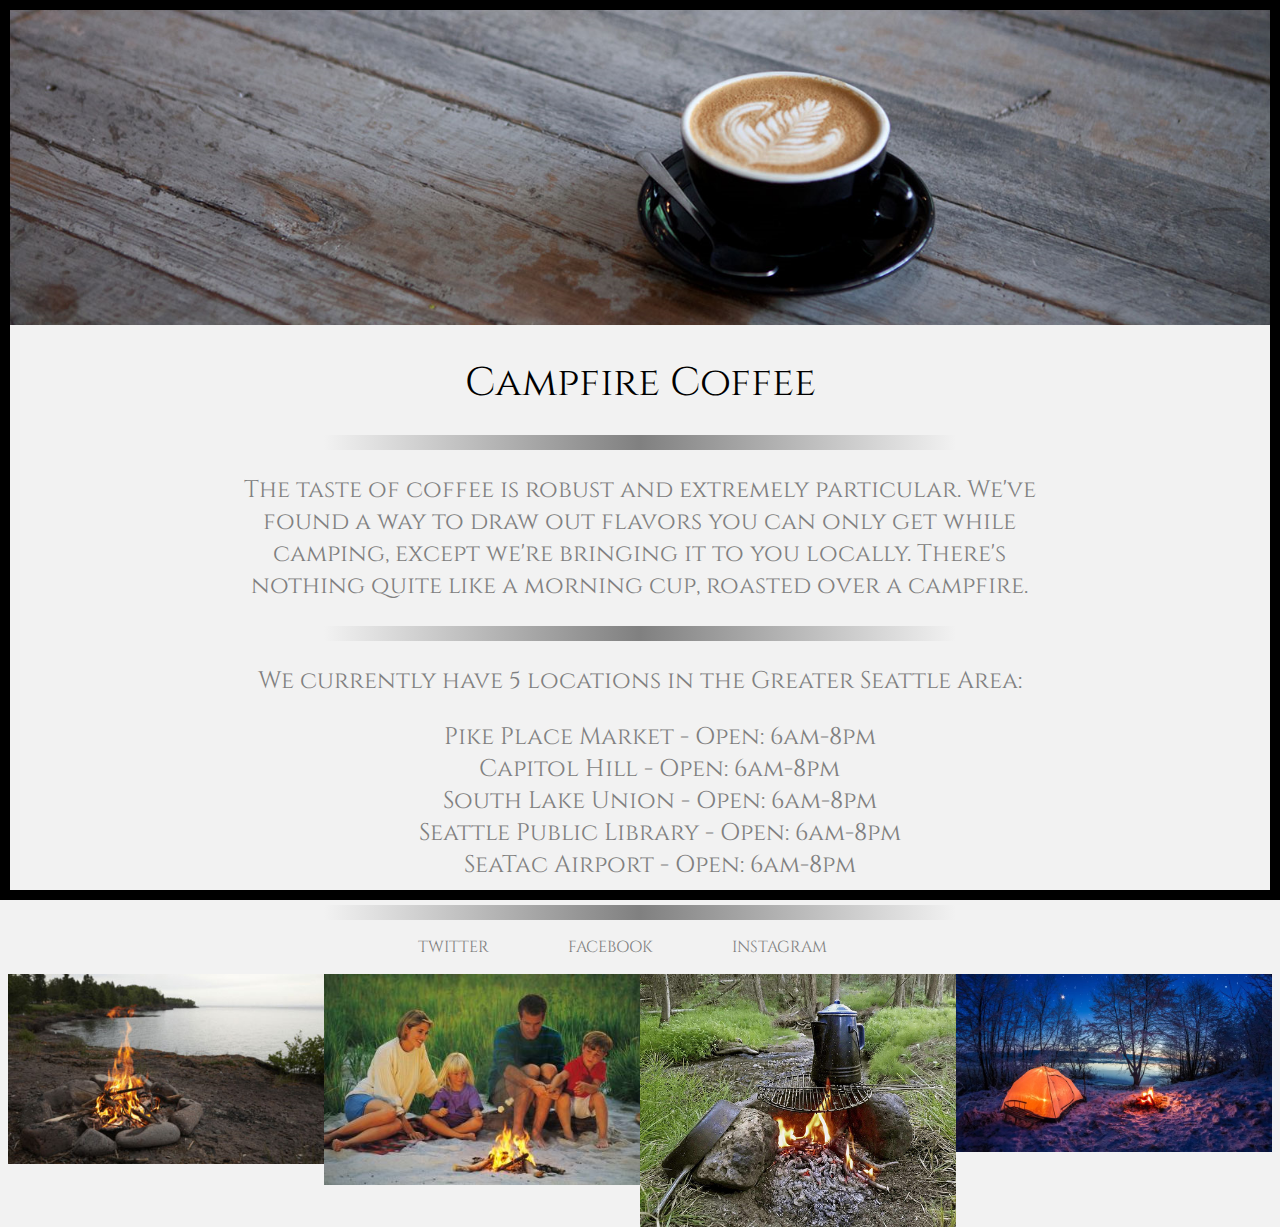
<file: index.html>
<!DOCTYPE html>
<html>
  <head>
<!-- Styling and Favicon -->
    <title>Campfire Style Coffee, Locally</title>
    <link rel="stylesheet" type="text/css" href="style.css" />
    <link href='https://fonts.googleapis.com/css?family=Cinzel' rel='stylesheet' type='text/css'>
    <link rel="icon" type="image/png" href ="imgs/apple-icon-144x144.png" />
  </head>
    <body>
<!-- Border Creation -->
      <div class="left-border"></div>
      <div class="right-border"></div>
      <div class="bottom-border"></div>
      <div class="top-border"></div>

      <div id="wrap">
<!-- Banner and Header -->
        <div><img class="center"src="imgs/coffee.jpg" /></div>
        <div class="heading">Campfire Coffee</div>
        <div class="gradient"></div>
<!-- Description copy -->
        <div class="bodycopy">
          <p>The taste of coffee is robust and extremely particular. We've found a way to draw out flavors you can only get while camping, except we're bringing it to you locally. There's nothing quite like a morning cup, roasted over a campfire.</p></div>
          <div class="gradient"></div>
        <div class="bodycopy"><p>We currently have 5 locations in the Greater Seattle Area:</p>
<!-- Locations List -->
            <ul style="list-style: none;">
              <li>Pike Place Market      - Open: 6am-8pm</li>
              <li>Capitol Hill           - Open: 6am-8pm</li>
              <li>South Lake Union       - Open: 6am-8pm</li>
              <li>Seattle Public Library - Open: 6am-8pm</li>
              <li>SeaTac Airport         - Open: 6am-8pm</li>
            </ul></div>
        <div class="gradient"></div>
<!-- Social List -->
          <ul>
            <li2 class="row"><a href="www.twitter.com/campfirecoffee" target="_blank">TWITTER</a></li2>
            <li2 class="row"><a href="www.facebook.com/campefirecoffee" target="_blank">FACEBOOK</a></li2>
            <li2 class="row"><a href="www.instagram.com/campfirecoffee" target="_blank">INSTAGRAM</a></li2>
          </ul>
<!-- Required Pictures -->
          <div><img class="footer"src="imgs/campfire.jpg" />
          <img class="footer"src="imgs/campfire-family.jpg"/>
          <img class="footer"src="imgs/campfire-coffee.jpg"/>
          <img class="footer"src="imgs/campsite-tent-night.jpg"/>
      </div>
    </body>
</html>
</file>
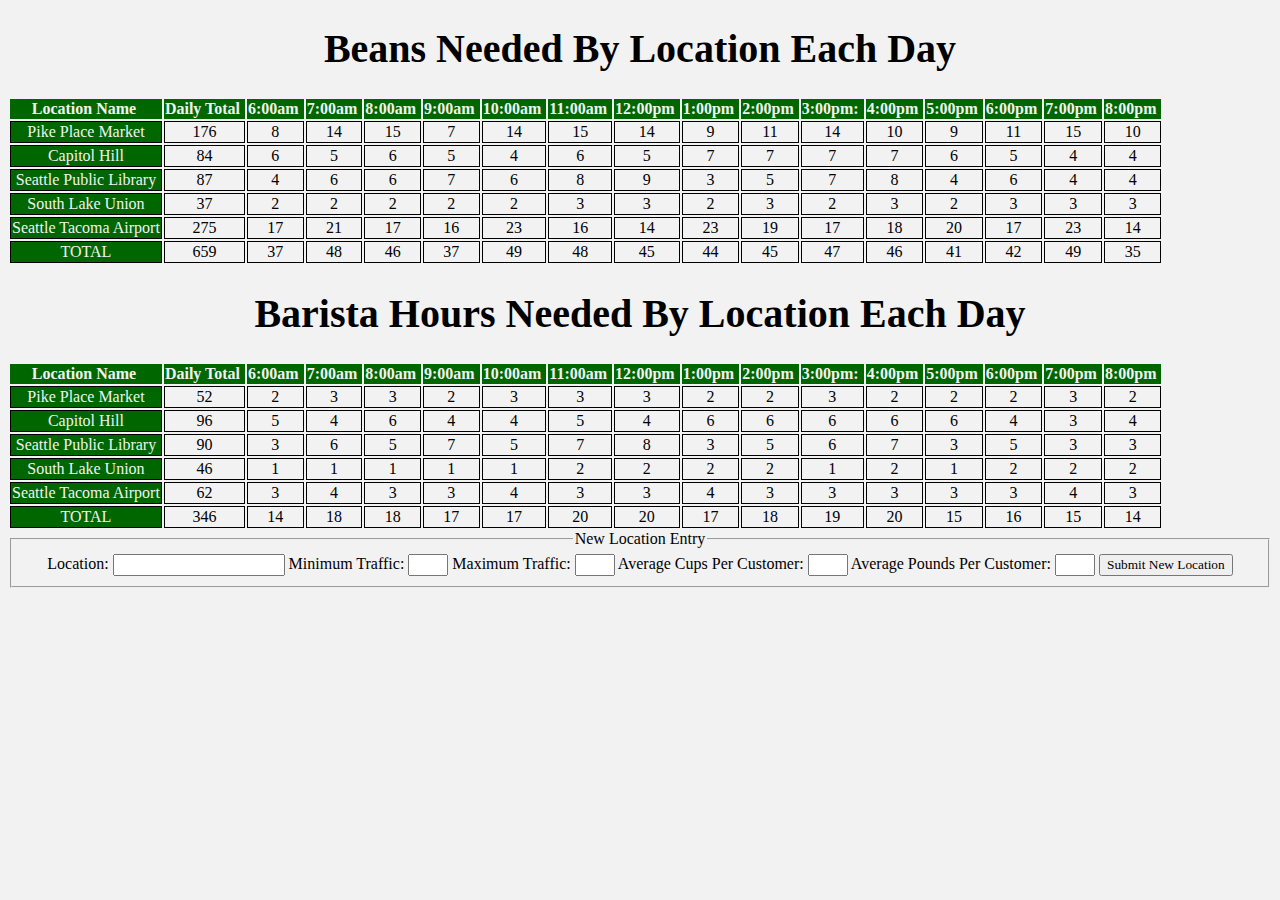
<file: data.html>
<!DOCTYPE html>
<html>

  <head>
    <title>Campfire Coffee, Tuesday version</title>
    <link rel="stylesheet" type="text/css" href="style.css" />
  </head>

  <body>
    <h3>Beans Needed By Location Each Day</h3>
    <table class="beans-table" id="beans-table"></table>

    <h3>Barista Hours Needed By Location Each Day</h3>
    <table class="baristas-table" id="baristas-table"></table>
    <form id="new store form">
        <fieldset>
          <legend>New Location Entry</legend>

          <label for="location">Location: </label>
          <input name="locationName" type="text" />

          <label for="minCustomersHour">Minimum Traffic: </label>
          <input name="minCustomersHour" type="text" size="2"/>

          <label for="maxCustomersHour">Maximum Traffic: </label>
          <input name="maxCustomersHour" type="text"  size="2"/>

          <label for="avgCupsPerCustomer">Average Cups Per Customer: </label>
          <input name="avgCupsPerCustomer" type="text"  size="2"/>

          <label for="avgPoundsPerCustomer">Average Pounds Per Customer: </label>
          <input name="avgPoundsPerCustomer" type="text"  size="2"/>

          <button type="submit">Submit New Location</button>
        </fieldset>
      </form>
    <script src="app.js"></script>
  </body>
</html>
</file>
<file: style.css>
/*FRONT PAGE STYLING*/
* {
  font-family: 'Cinzel', serif;
}
body {
  text-align: center;
  background-color: #f2f2f2;
}
#wrap {
  margin: 0 auto;
  display: block;
  margin: 0px auto;
  font-family: Verdana;
  background-color: #f2f2f2;
}
.left-border {
	width:10px;
	height: 100%;
	background:#000;
	display: block;
	position: fixed;
	z-index:9999;
	top:0;
	left: 0;
}

.right-border {
	width:10px;
	height: 100%;
	background:#000;
	display: block;
	position: fixed;
	z-index:9999;
	top:0;
	right: 0;
}

.top-border {
	width:100%;
	height: 10px;
	background:#000;
	display: block;
	position: fixed;
	z-index:9999;
	top:0;
	left: 0;
}

.bottom-border {
	width:100%;
	height: 10px;
	background:#000;
	display: block;
	position: fixed;
	z-index:9999;
	left:0;
	bottom: 0;
}

.center {
margin: 0 auto;
width: 100%;
height: auto;
}

.heading {
  text-align: center;
  font-size: 40px;
  margin-top: 25px;
  margin-bottom: 25px;
}

.bodycopy { width: 66.66%;
  margin: auto;
  font-size: 1.5em;
  color: grey;
  font-weight: lighter;
}

.gradient {
  height: 15px;
  width: 50%;
  margin: auto;
  background-color: grey;
  background-image:
    linear-gradient(
      to right,
        #f2f2f2, grey, #f2f2f2
      );
}

.row {
  color: #f2f2f2;
  display: inline;
}

a:link {
  color: grey;
  text-decoration: none;
}

a:hover {
  text-decoration: underline;
}

li2 {
  margin-right: 75px;
}

.footer {
position: relative;
float: left;;
width: 25%;
height: auto;
}
/*TABLE STYLING */
td:nth-child(1) {
  background: #006600;
  color: #f2f2f2;
}
th {
  background-color: #006600;
  color: #f2f2f2;
  padding-right: 5px;

}

td {
  border: 1px solid black;
  text-align: center;
}

h3 {
  font-family: 'Cinzel', serif;
  text-align: center;
  font-size: 40px;
  margin-top: 25px;
  margin-bottom: 25px;
}
</file>
